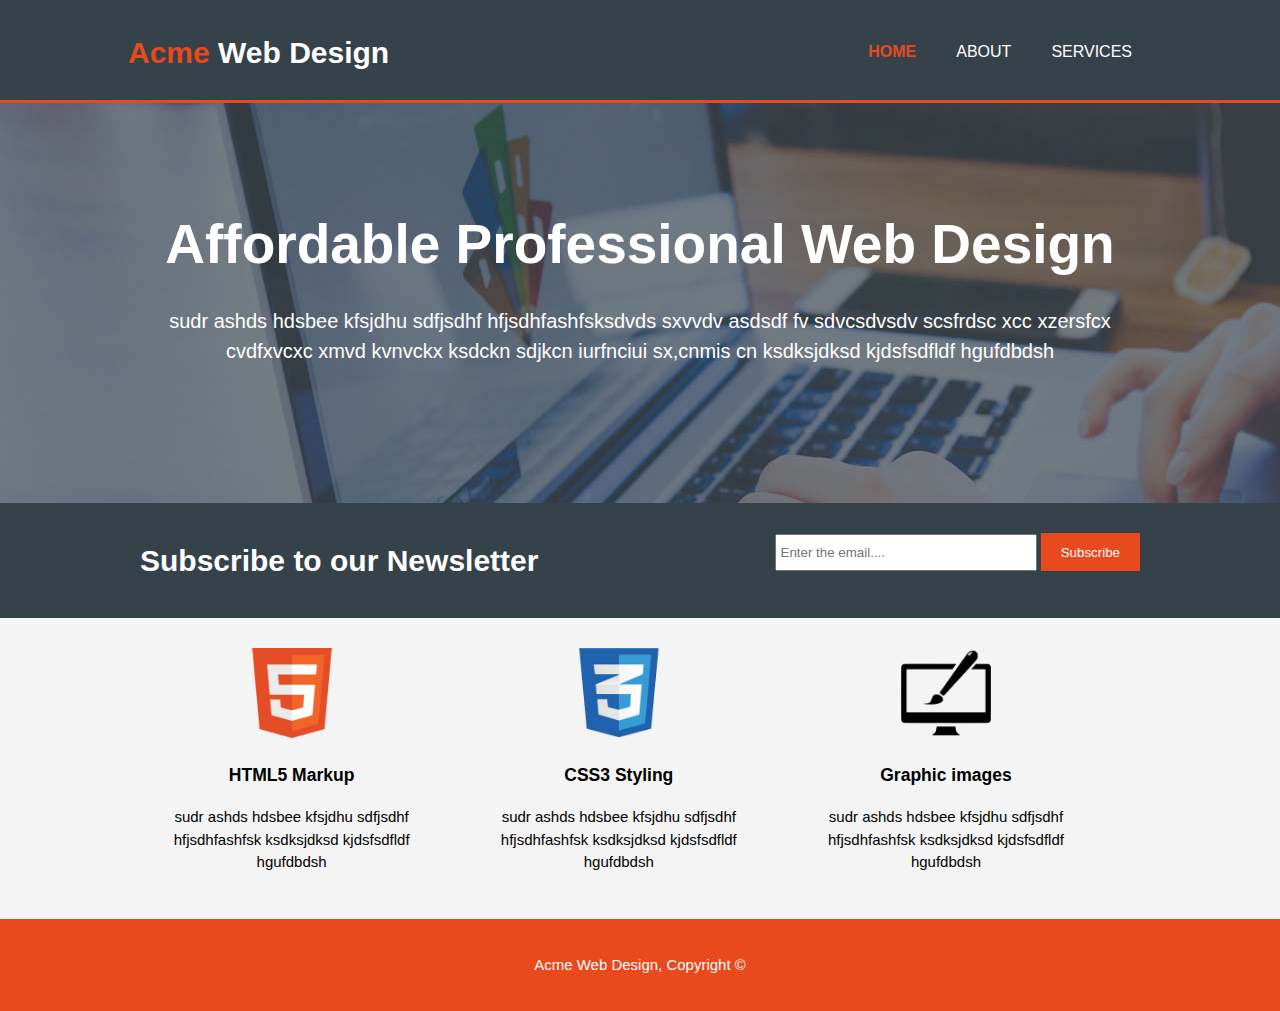
<file: First_Website/HTML_Files/index.html>
<!DOCTYPE html>
<html>
  <head>
    <meta charset="utf-8">
    <meta name="viewport" content="width=device-width">
    <meta name="author" content="sainath">
    <title>Acme Web Design | Welcome</title>
    <link rel="stylesheet" href="./CSS_Files/style.css">
  </head>
  <body>
    <header>
      <div class="container">
        <div id="branding">
          <h1><span class="highlight">Acme</span> Web Design</h1>
        </div>
        <nav>
          <ul>
            <li class="current"><a href="index.html">Home</a></li>
            <li><a href="about.html">about</a></li>
            <li><a href="services.html">Services</a></li>
          </ul>
        </nav>
      </div>
    </header>
    <section id="showcase">
      <div class="container">
        <h1>Affordable Professional Web Design</h1>
        <p>sudr ashds hdsbee kfsjdhu sdfjsdhf hfjsdhfashfsksdvds sxvvdv asdsdf fv sdvcsdvsdv scsfrdsc xcc xzersfcx   cvdfxvcxc xmvd kvnvckx ksdckn  sdjkcn iurfnciui sx,cnmis cn ksdksjdksd kjdsfsdfldf hgufdbdsh</p>
      </div>
    </section>
    <section id="newsletter">
      <div class="container">
        <h1>Subscribe to our Newsletter</h1>
        <form>
          <input type="email" placeholder="Enter the email....">
          <button type="submit" class="button_1" name="button"> Subscribe </button>
        </form>
      </div>
    </section>
    <section id="boxes">
      <div class="container">
        <div class="box">
          <img src="./img/logo_html.png" alt="Image Not found">
          <h3>HTML5 Markup</h3>
          <p>sudr ashds hdsbee kfsjdhu sdfjsdhf hfjsdhfashfsk ksdksjdksd kjdsfsdfldf hgufdbdsh</p>
        </div>
        <div class="box">
          <img src="./img/logo_css.png" alt="Image Not found">
          <h3>CSS3 Styling</h3>
          <p>sudr ashds hdsbee kfsjdhu sdfjsdhf hfjsdhfashfsk ksdksjdksd kjdsfsdfldf hgufdbdsh</p>
        </div>
        <div class="box">
          <img src="./img/logo_brush.png" alt="Image Not found">
          <h3>Graphic images</h3>
          <p>sudr ashds hdsbee kfsjdhu sdfjsdhf hfjsdhfashfsk ksdksjdksd kjdsfsdfldf hgufdbdsh</p>
        </div>
      </div>
    </section>
    <footer>
    <p>Acme Web Design, Copyright &copy;</p></footer>
  </body>
</html>
</file>
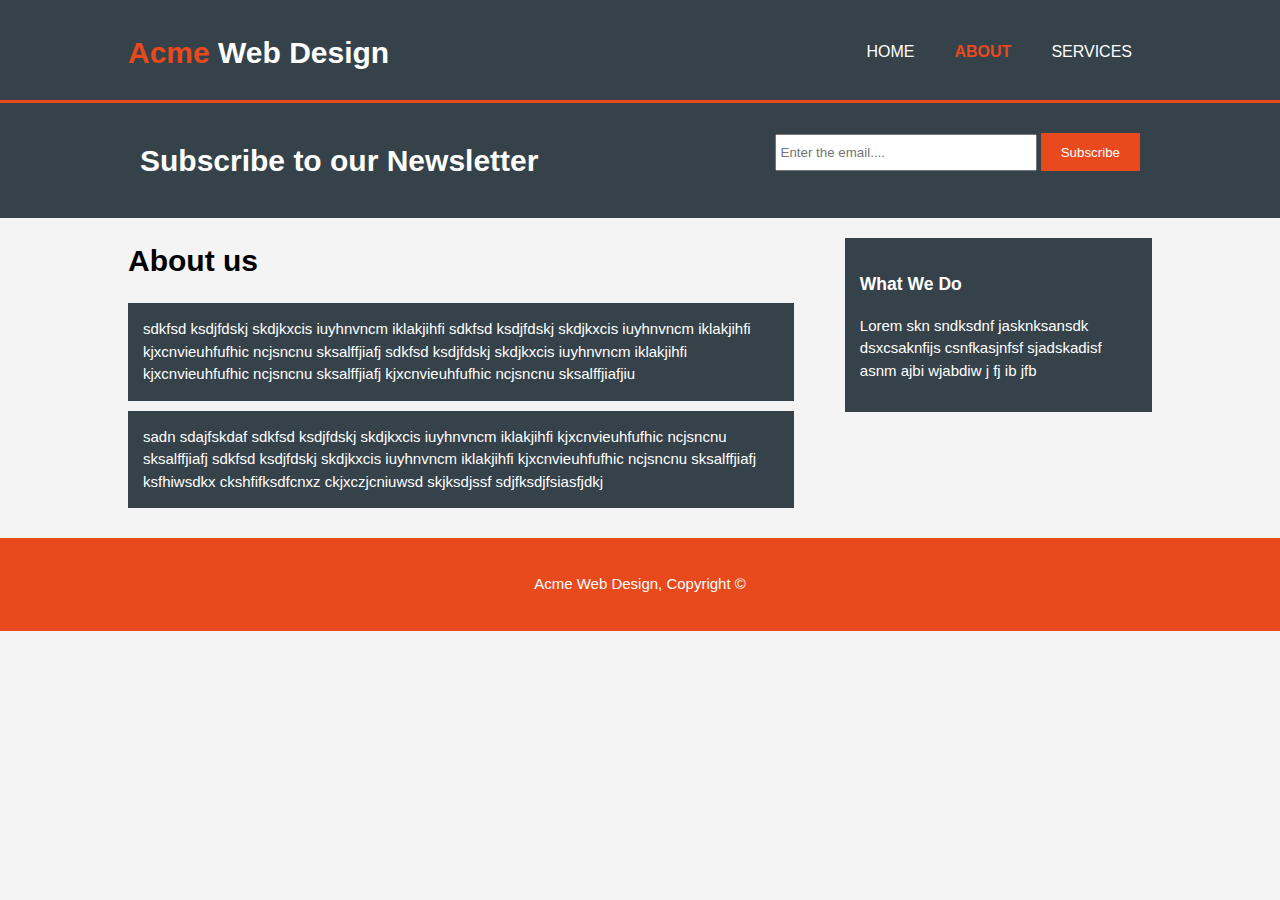
<file: First_Website/HTML_Files/about.html>
<!DOCTYPE html>
<html>
  <head>
    <meta charset="utf-8">
    <meta name="viewport" content="width=device-width">
    <meta name="author" content="sainath">
    <title>Acme Web Design | About</title>
    <link rel="stylesheet" href="./CSS_Files/style.css">
  </head>
  <body>
    <header>
      <div class="container">
        <div id="branding">
          <h1><span class="highlight">Acme</span> Web Design</h1>
        </div>
        <nav>
          <ul>
            <li ><a href="index.html">Home</a></li>
            <li class="current"><a href="about.html">about</a></li>
            <li ><a href="services.html">Services</a></li>
          </ul>
        </nav>
      </div>
    </header>

    <section id="newsletter">
      <div class="container">
        <h1>Subscribe to our Newsletter</h1>
        <form>
          <input type="email" placeholder="Enter the email....">
          <button type="submit" class="button_1" name="button"> Subscribe </button>
        </form>
      </div>
    </section>

    <section id="main">
      <div class="container">
        <article id="main-col">
          <h1 class="page-title">About us</h1>
          <p class="dark">sdkfsd ksdjfdskj skdjkxcis iuyhnvncm iklakjihfi sdkfsd ksdjfdskj skdjkxcis iuyhnvncm iklakjihfi kjxcnvieuhfufhic ncjsncnu sksalffjiafj sdkfsd ksdjfdskj skdjkxcis iuyhnvncm iklakjihfi kjxcnvieuhfufhic ncjsncnu sksalffjiafj kjxcnvieuhfufhic ncjsncnu sksalffjiafjiu</p>
          <p class="dark">sadn sdajfskdaf sdkfsd ksdjfdskj skdjkxcis iuyhnvncm iklakjihfi kjxcnvieuhfufhic ncjsncnu sksalffjiafj sdkfsd ksdjfdskj skdjkxcis iuyhnvncm iklakjihfi kjxcnvieuhfufhic ncjsncnu sksalffjiafj  ksfhiwsdkx ckshfifksdfcnxz ckjxczjcniuwsd skjksdjssf sdjfksdjfsiasfjdkj</p>
        </article>

        <aside id="sidebar">
          <div class="dark">
            <h3>What We Do</h3>
            <p>Lorem skn sndksdnf jasknksansdk dsxcsaknfijs csnfkasjnfsf  sjadskadisf asnm ajbi wjabdiw j fj ib jfb</p>
          </div>
          </aside>

      </div>
    </section>
    <footer>
    <p>Acme Web Design, Copyright &copy;</p></footer>
  </body>
</html>
</file>
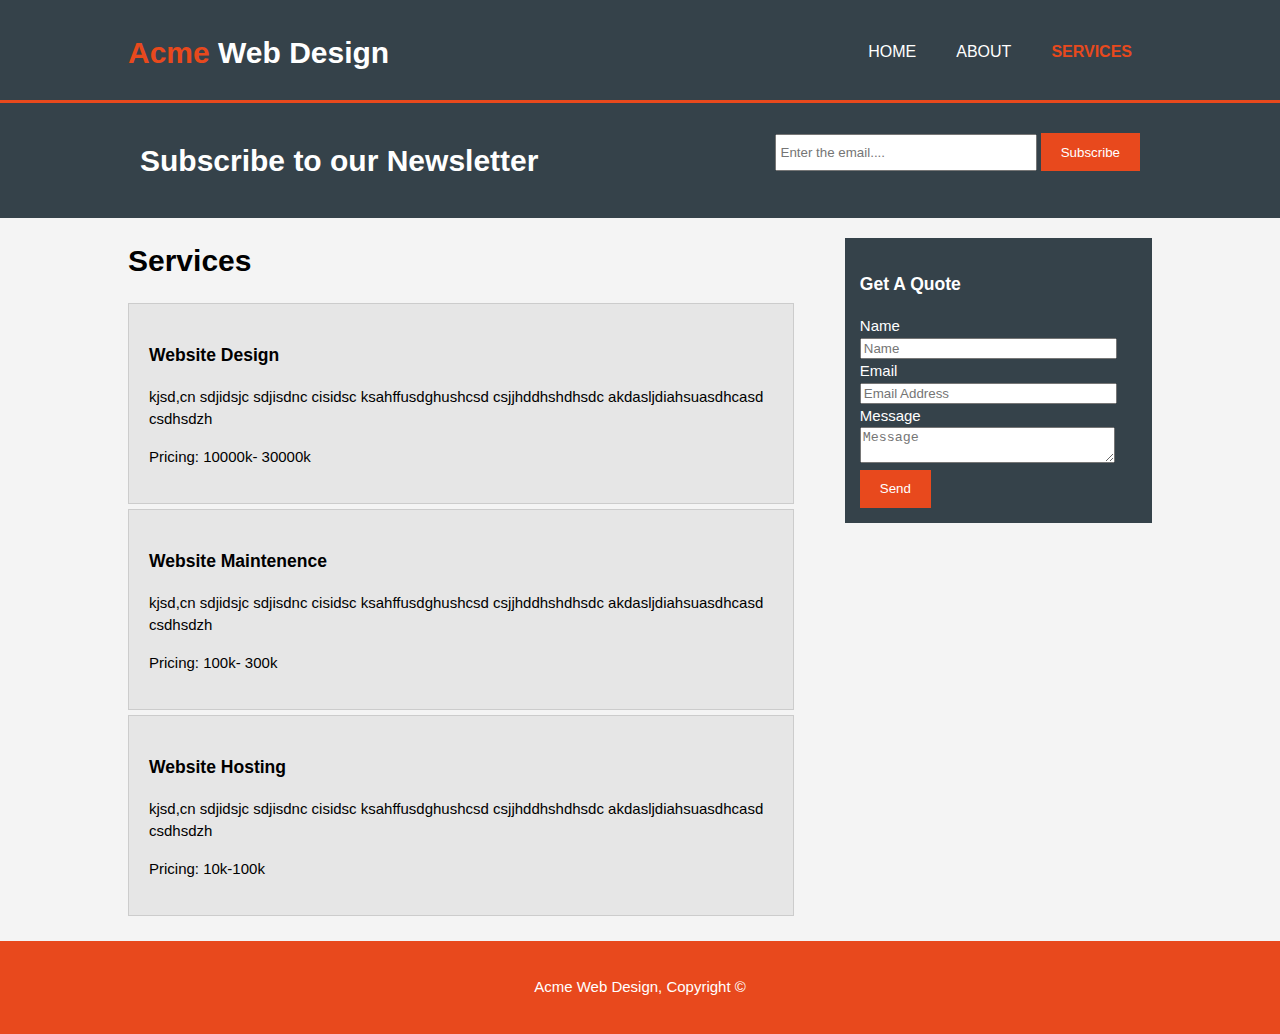
<file: First_Website/HTML_Files/services.html>
<!DOCTYPE html>
<html>
  <head>
    <meta charset="utf-8">
    <meta name="viewport" content="width=device-width">
    <meta name="author" content="sainath">
    <title>Acme Web Design | Services</title>
    <link rel="stylesheet" href="./CSS_Files/style.css">
  </head>
  <body>
    <header>
      <div class="container">
        <div id="branding">
          <h1><span class="highlight">Acme</span> Web Design</h1>
        </div>
        <nav>
          <ul>
            <li ><a href="index.html">Home</a></li>
            <li ><a href="about.html">about</a></li>
            <li class="current"><a href="services.html">Services</a></li>
          </ul>
        </nav>
      </div>
    </header>

    <section id="newsletter">
      <div class="container">
        <h1>Subscribe to our Newsletter</h1>
        <form>
          <input type="email" placeholder="Enter the email....">
          <button type="submit" class="button_1" name="button"> Subscribe </button>
        </form>
      </div>
    </section>

    <section id="main">
      <div class="container">
        <article id="main-col">
          <h1 class="page-title">Services</h1>
          <ul id="services">
            <li>
              <h3>Website Design</h3>
              <p>kjsd,cn sdjidsjc sdjisdnc cisidsc ksahffusdghushcsd csjjhddhshdhsdc akdasljdiahsuasdhcasd csdhsdzh</p>
              <p>Pricing: 10000k- 30000k</p>
            </li>
            <li>
              <h3>Website Maintenence</h3>
              <p>kjsd,cn sdjidsjc sdjisdnc cisidsc ksahffusdghushcsd csjjhddhshdhsdc akdasljdiahsuasdhcasd csdhsdzh</p>
              <p>Pricing: 100k- 300k</p>
            </li>
            <li>
              <h3>Website Hosting</h3>
              <p>kjsd,cn sdjidsjc sdjisdnc cisidsc ksahffusdghushcsd csjjhddhshdhsdc akdasljdiahsuasdhcasd csdhsdzh</p>
              <p>Pricing: 10k-100k</p>
            </li>
          </ul>
          </article>

        <aside id="sidebar">
          <div class="dark">
            <h3>Get A Quote</h3>
            <form class="quote">
              <div>
                <label>Name</label><br>
                <input type="text" placeholder="Name">
              </div>
              <div>
                <label>Email</label><br>
                <input type="email" placeholder="Email Address">
              </div>
              <div>
                <label>Message</label><br>
                <textarea placeholder="Message"></textarea>
              </div>
              <button class="button_1" type="submit">Send</button>
            </form>
          </div>
          </aside>

      </div>
    </section>
    <footer>
    <p>Acme Web Design, Copyright &copy;</p></footer>
  </body>
</html>
</file>
<file: First_Website/HTML_Files/CSS_Files/style.css>
body{
  font-family: Arial, Helvetica, sans-serif;
  font-size: 15px;
  line-height: 1.5;
  padding: 0;
  margin: 0;
  background-color: #f4f4f4;
}

ul{
  margin: 0;
  padding: 0;
}

.button_1{
  height: 38px;
  background: #e8491d;
  border:0;
  padding-left: 20px;
  padding-right: 20px;
  color: #ffffff;
}

.dark{
  padding: 15px;
  background: #35424a;
  color:#ffffff;
  margin-top: 10px;
  margin-bottom: 10px;
}


/* Global */
.container{
  width:80%;
  margin:auto;
  overflow: hidden;
}

header{
  background: #35424a;
  color: #ffffff;
  padding-top: 30px;
  min-height: 70px;
  border-bottom: #e8491d 3px solid;
}


header a{
  color: #ffffff;
  text-decoration: none;
  text-transform: uppercase;
  font-size: 16px;
}



header li{
  float: left;
  display:inline;
  padding: 0 20px 0 20px;
}

header #branding{
  float: left;
}

header #branding h1{
  margin:0;
}
header nav{
  float: right;
  margin-top: 10px;
}

header .highlight, header .current a{
  color: #e8491d;
  font-weight: bold;
}

header a:hover{
  color: #cccccc;
  font-weight: bold;;
}


/*Showcase*/
#showcase{
  min-height: 400px;
  background:url('../img/showcase.jpg') no-repeat 0 -400px;
  text-align: center;
  color: #ffffff;
}


#showcase h1{
  margin-top: 100px;
  font-size: 55px;
  margin-bottom: 10px;
}

#showcase p{
  font-size: 20px;
}
/*NewsLetter*/
#newsletter{
  padding: 15px;
  color: #ffffff;
  background: #35424a;
}

#newsletter h1{
  float: left;
}

#newsletter form{
  float:right;
  margin-top: 15px;
}

#newsletter input[type="email"]{
  padding: 4px;
  height: 25px;
  width: 250px;
}


/*Boxes*/
#boxes{
  margin-top: 20px;
}

#boxes .box{
  float:left;
  width:30%;
  padding:10px;
  text-align: center;
}


#boxes .box img{
  width:90px;
}


aside#sidebar{
  float:right;
  width:30%;
  margin-top:10px;
}

aside#sidebar .quote input, aside#sidebar .quote textarea{
  width:90%;
  padding 5px;
}


article#main-col{
  float:left;
  width:65%;
}


ul#services li{
  list-style: none;
  padding: 20px;
  border: #cccccc solid 1px;
  margin-bottom: 5px;
  background: #e6e6e6
}




footer{
  padding:20px;
  margin-top: 20px;
  color:#ffffff;
  background-color: #e8491d;
  text-align: center;
}




/* Media Queries */
@media(max-width:700px)  {
  header #branding,header nav,header nav li,#newsletter h1,#newsletter form,#boxes .box,
  article#main-col,aside#sidebar{
    float:none;
    text-align: center;
    width:100%;
  }
  header{
    padding-bottom: 20px;
  }

  #showcase h1{
    margin-top: 40px;
  }

  #newsletter button,.quote button{
    display: block;
    width:100%;
  }

  #newsletter form input[type="email"], .quote input, .quote textarea{
    width:100%;
    margin-bottom: 20px;
  }

}
</file>
